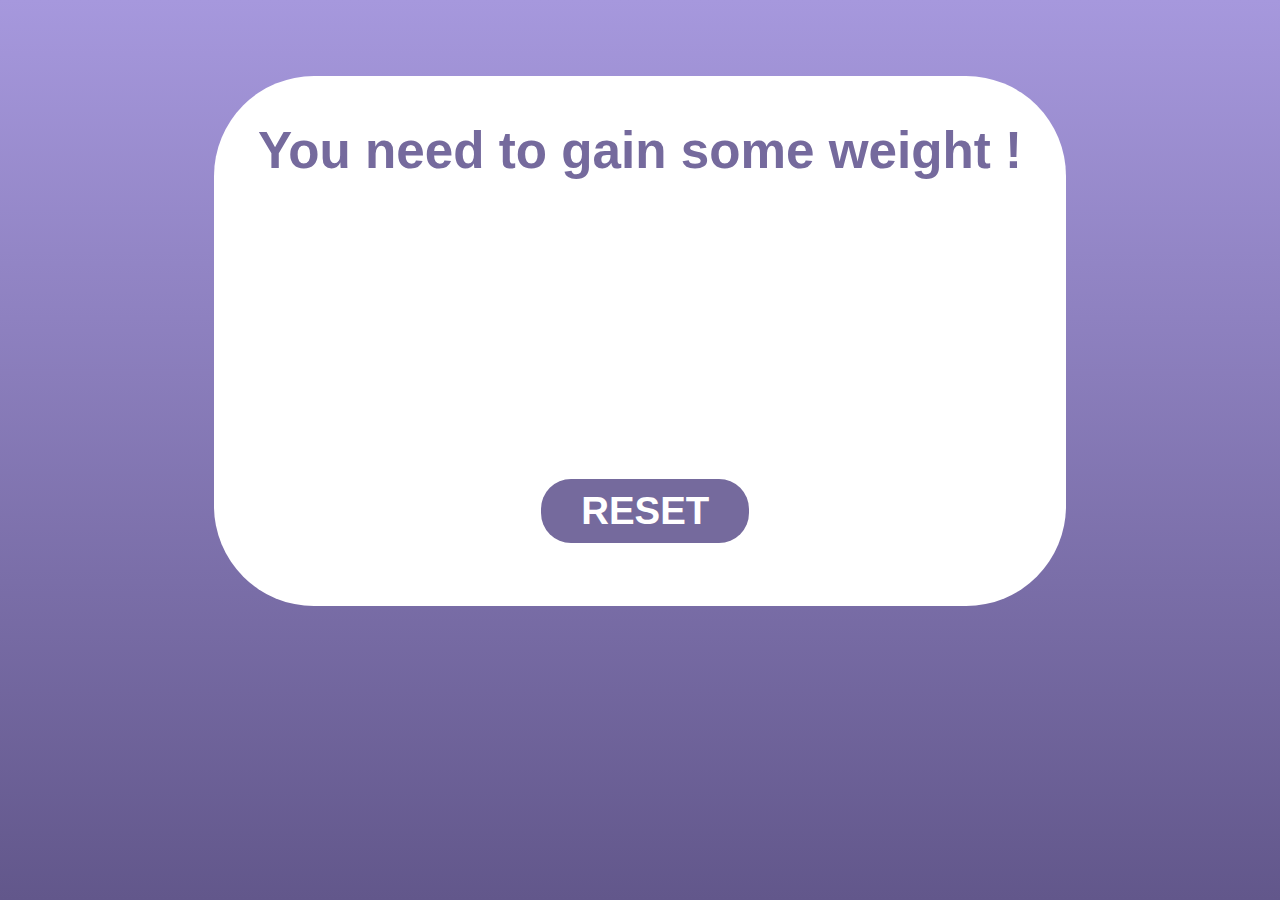
<file: Mini_Project/gsw.html>
<!DOCTYPE html>
<html lang="en">
<head>
    <meta charset="UTF-8">
    <meta http-equiv="X-UA-Compatible" content="IE=edge">
    <meta name="viewport" content="width=device-width, initial-scale=1.0">
    <title>PERFECT Body...</title>
    <link rel="stylesheet" href="mini_project.css">
</head>
<body>
        <form action="mini-project.html">
        <div class="wp">
            <h1 class="special">You need to gain some weight !</h1>
            <div class="inp">
            </div>
            <div class="btn"> <button>RESET</button></div>
        </div>
    </form>
</body>
</html>
</file>
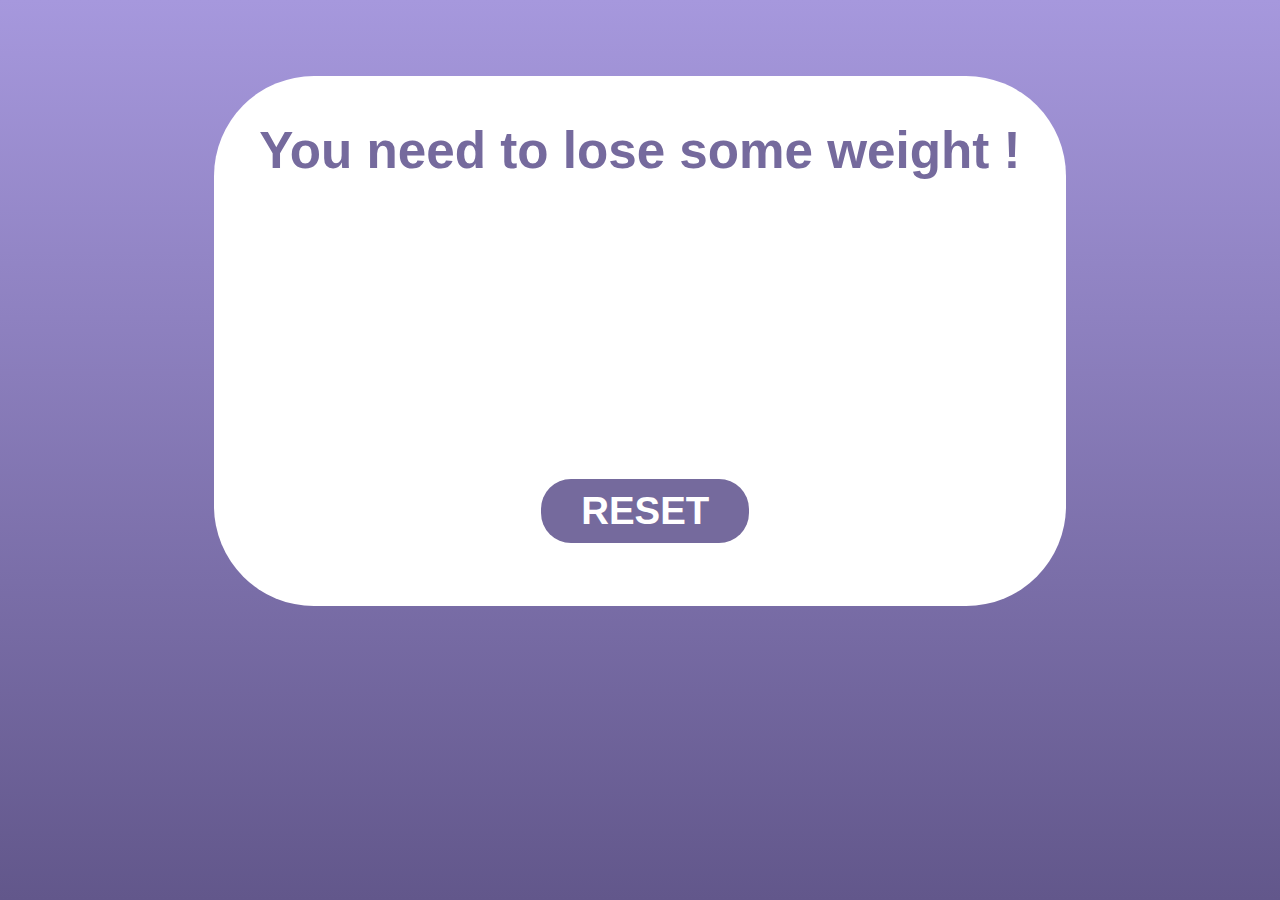
<file: Mini_Project/lsw.html>
<!DOCTYPE html>
<html lang="en">
<head>
    <meta charset="UTF-8">
    <meta http-equiv="X-UA-Compatible" content="IE=edge">
    <meta name="viewport" content="width=device-width, initial-scale=1.0">
    <title>PERFECT Body...</title>
    <link rel="stylesheet" href="mini_project.css">
</head>
<body>
        <form action="mini-project.html">
        <div class="wp">
            <h1 class="special">You need to lose some weight !</h1>
            <div class="inp">
            </div>
            <div class="btn"> <button>RESET</button></div>
        </div>
    </form>
</body>
</html>
</file>
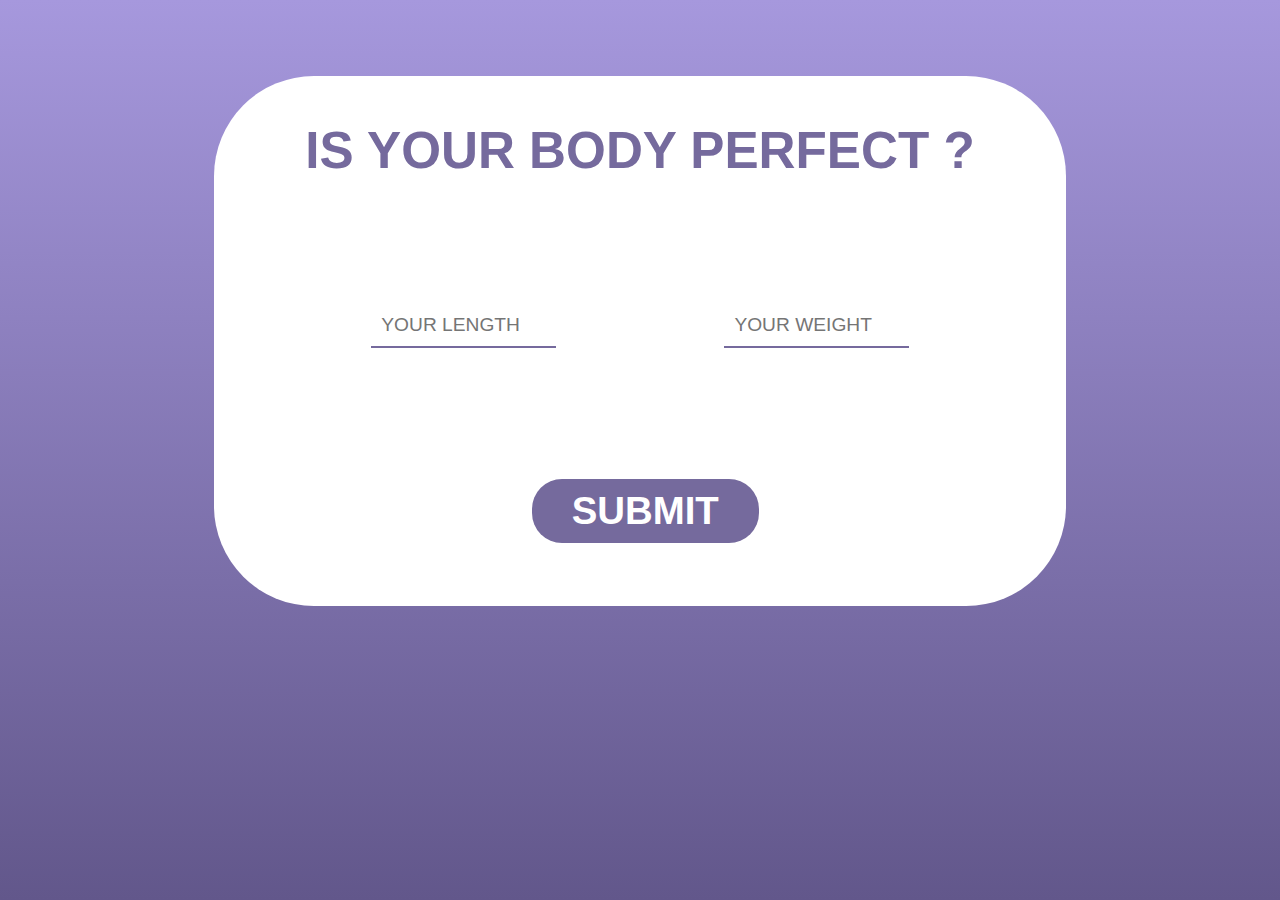
<file: Mini_Project/mini-project.html>
<!DOCTYPE html>
<html lang="en">
<head>
    <meta charset="UTF-8">
    <meta http-equiv="X-UA-Compatible" content="IE=edge">
    <meta name="viewport" content="width=device-width, initial-scale=1.0">
    <title>Mini-Project</title>
    <link rel="stylesheet" href="mini_project.css">

</head>
<body>
    <form action="#">
        <div class="wp">
            <h1>IS YOUR BODY PERFECT ?</h1>
            <div class="inp">
                    <input type="text" name="length" placeholder="YOUR LENGTH" id="lh">  
                    <span id="sp1"></span>
                    <input type="text" name="weight" placeholder="YOUR WEIGHT" id="wgh">  
                    <span id="sp2"></span>
            </div>
            <div class="btn"> <button  onclick="return notification()">SUBMIT</button></div>
        </div>
    </form>
    <script src="mini-project.js"></script>
</body>
</html>
</file>
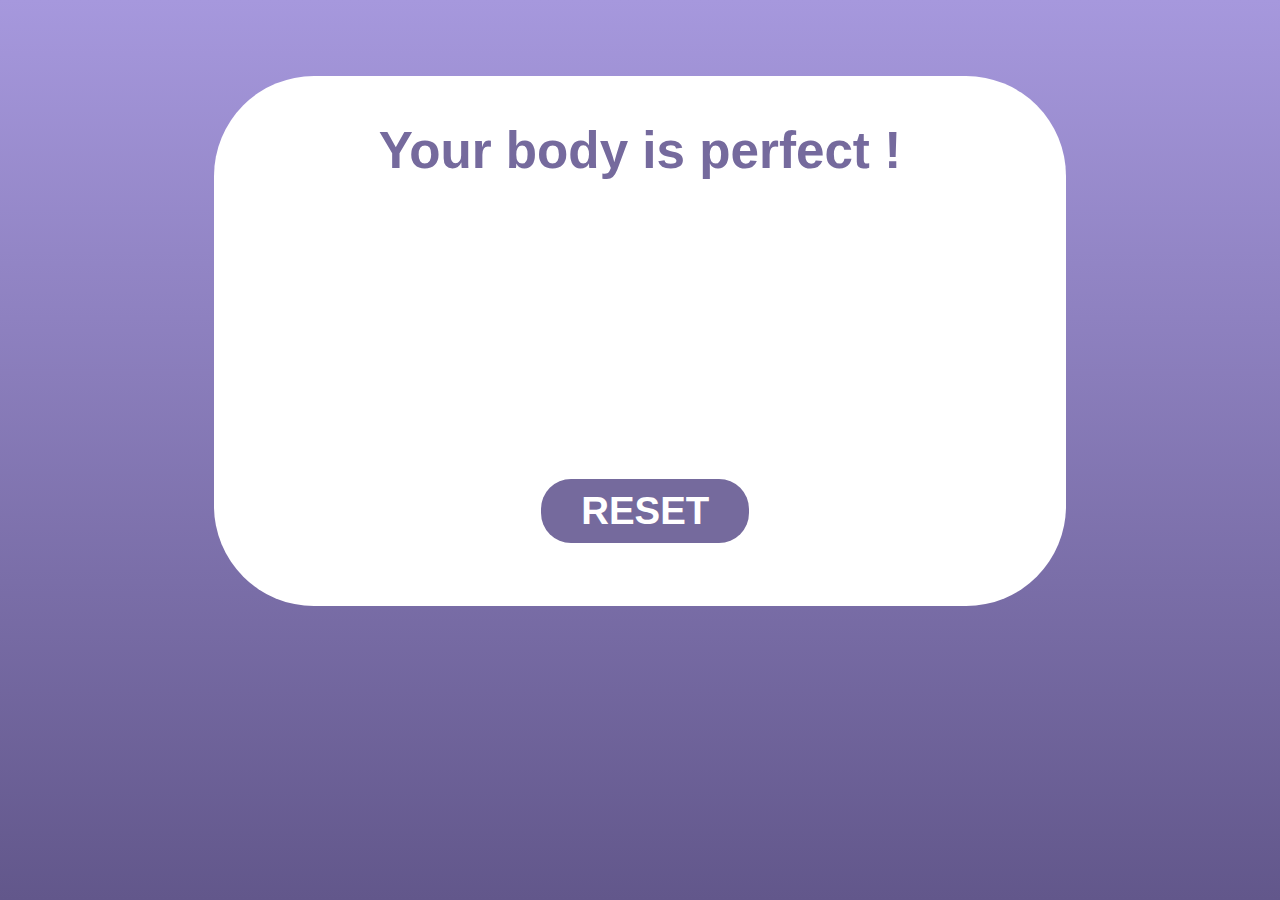
<file: Mini_Project/p_bdy.html>
<!DOCTYPE html>
<html lang="en">
<head>
    <meta charset="UTF-8">
    <meta http-equiv="X-UA-Compatible" content="IE=edge">
    <meta name="viewport" content="width=device-width, initial-scale=1.0">
    <title>PERFECT Body...</title>
    <link rel="stylesheet" href="mini_project.css">
</head>
<body>
        <form action="mini-project.html">
        <div class="wp">
            <h1 class="special">Your body is perfect !</h1>
            <div class="inp">
            </div>
            <div class="btn"> <button>RESET</button></div>
        </div>
    </form>
</body>
</html>
</file>
<file: Mini_Project/mini_project.css>
html{
    font-family:Arial, Helvetica, sans-serif;
    background:linear-gradient(#A698DD,#62578B) ;
    width: 100%;
    height: 100%;
}

h1{
    color: #756A9D;
    margin-top: 30px;
    font-size: 4vw;
}

.wp{
    background-color: white;
    width:65%;
    height: 500px;
    border-radius: 100px;
    margin:auto;
    margin-top: 6%;
    margin-bottom: 6%;
    padding: 15px;
    text-align: center; 
}

.inp{
    width: 100%;
    height: 200px;
    position: relative;
    top: 40px;
    
}

.inp input{
    position:relative;
    top:50px;
    font-size: 1.5vw;
    margin-left: 10%;
    margin-right: 10%;
    color: #756A9D;
    padding: 10px;
    border: none;
    border-bottom: 2px solid #756A9D;
    outline: none;
    width: 20%;
    
}


span{
    position: relative;
    bottom: 65px;
    margin-left: auto;  
    margin-right: auto;
    font-size: 1vw;  
    width: 24%;
}


#sp1{
    position: absolute;
    left: 160px;
    color: red;
}
#sp2{
    position: absolute;
    right: 150px;
    color: red;
}
    
.btn{
    height: 55px;
    position: relative;
    top: 65px;
    width: 65vw;
   
}
.btn button{
    position: relative;
    background-color: #756A9D;
    font-weight: bold;
    font-size: 3vw;
    color: white;
    border: none;
    border-radius: 30px;
    padding: 10px 40px;
    cursor: pointer;
}

/* Phone screen version */

@media (max-width:500px) {
    
    
    h1{
        color: #756A9D;
        margin-top: 30px;
        font-size: 4vw;
    }
    
    .wp{
        background-color: white;
        width:65%;
        height: 450px;
        border-radius: 100px;
        margin:auto;
        margin-top: 20%;
        margin-bottom: 20%;
        padding: 15px;
        text-align: center; 
        
    }
    
    .inp{
        width: 100%;
        height: 200px;
        position: relative;
        top: 40px;
        
    }
    
    .inp .lh .wgh{
        position:relative;
        top:50px;
        right: 50px;
        font-size: 40px;
        margin-left: 2%;
        margin-right: 2%;
        color: #756A9D;
        padding: 10px;
        border: none;
        border-bottom: 2px solid #756A9D;
        outline: none;
        width: 20%;
        
    }
    
    
    span{
        position: relative;
        bottom: 100px;
        margin-left: auto;  
        margin-right: auto;
        font-size: 1vw;  
        width: 20%;
    }
    
    
    #sp1{
        position: absolute;
        left: 50px;
        color: red;
    }
    #sp2{
        position: absolute;
        right: 50px;
        color: red;
    }
        
    .btn{
        height: 55px;
        position: relative;
        top: 80px;
        width: 65vw;
       
    }
    .btn button{
        position: relative;
        background-color: #756A9D;
        font-weight: bold;
        font-size: 3vw;
        color: white;
        border: none;
        border-radius: 30px;
        padding: 10px 40px;
        cursor: pointer;
    }
    
}
</file>
